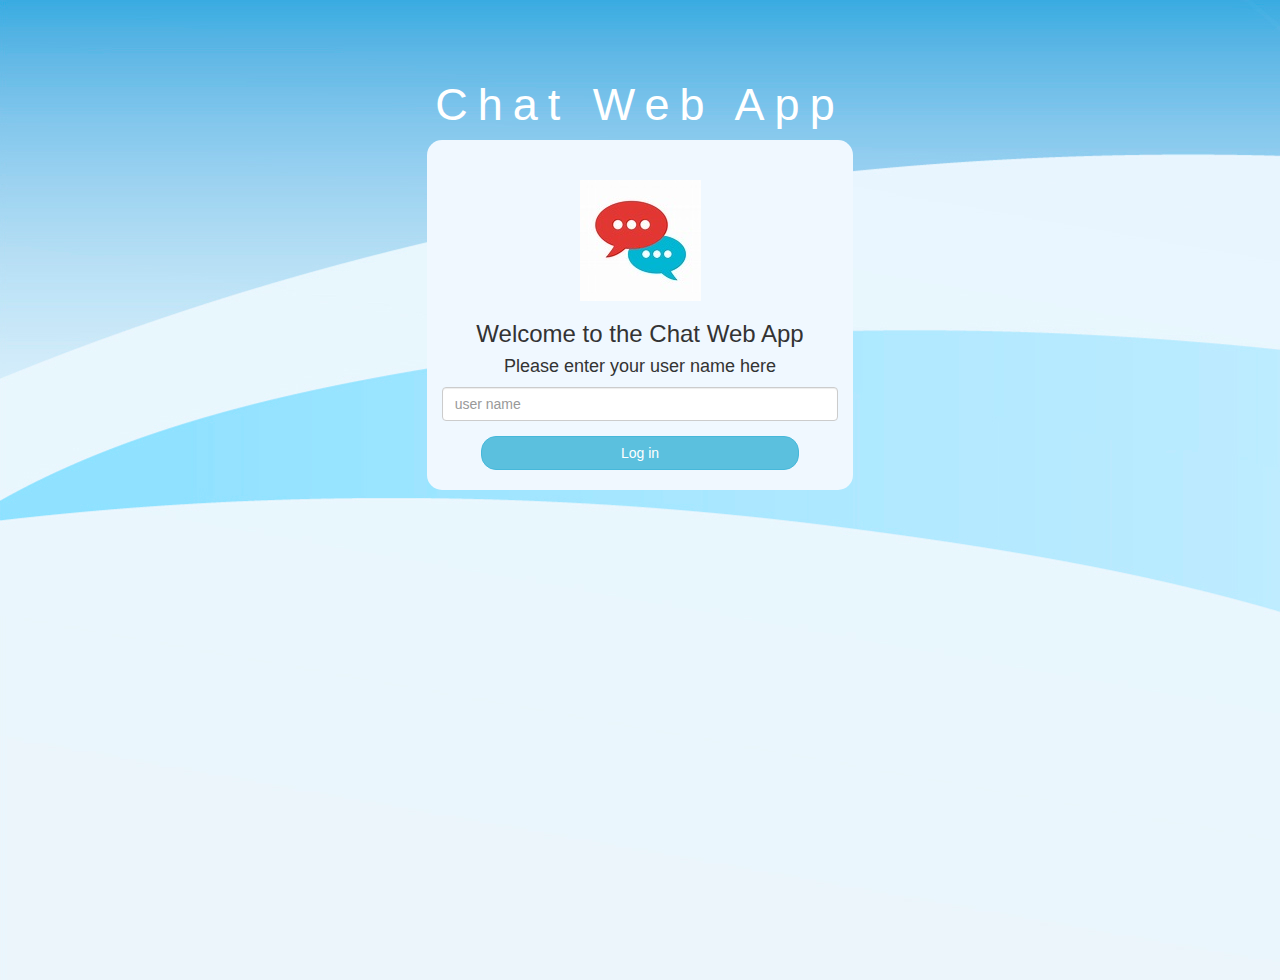
<file: index.html>
<!DOCTYPE html>
<html>
<head>
	<title>Kwitter</title>
<link href="https://fonts.googleapis.com/css?family=Yeon+Sung&display=swap" rel="stylesheet"><meta name="viewport" content="width=device-width, initial-scale=1">

<link rel="stylesheet" href="https://maxcdn.bootstrapcdn.com/bootstrap/3.4.0/css/bootstrap.min.css">
<script src="https://ajax.googleapis.com/ajax/libs/jquery/3.4.1/jquery.min.js"></script>
<script src="https://maxcdn.bootstrapcdn.com/bootstrap/3.4.0/js/bootstrap.min.js"></script>

<link rel="stylesheet" type="text/css" href="style.css">
<script src="kwitter.js"></script>
</head>
<body>
<center>
	<h1 class="header">	
		Chat Web App	
</h1>
	<div class="col-lg-4 col-md-6 col-sm-6 col-xs-11 login_div" id="gh">
		<br>
		<br>
		<img src="th (9).jpg">
		<h3 >Welcome to the Chat Web App </h3>
		<h4 >Please enter your user name here</h4>
		<div class="form-group">
		  <input type="text" id="user_name" class="form-control" placeholder="user name"> 
		
		</div>
		<button id="login_button" class="btn btn-info" onclick="addUser();">Log in</button>
		<br><br>
	</div>
</center>
</body>
</html>
</file>
<file: style.css>
html, body
{
  height: 100%;
  margin: 0;
}

body
{
background-image: url("rm222batch2-mind-03.jpg");
}

.header
{
	color: white ;
	font-size: 45px;letter-spacing: 10px;
	margin-top: 80px;
}
.header img
{
	width: 80px;margin-left: -15px;
}

.login_div
{
	background: rgba(255,255,255,0.8);float: none;border-radius: 15px;
}

.logo
{
	width: 80px;margin-top: 30px;border-radius: 40px;
}

#login_button
{
	width: 80%;border-radius: 15px;
}

.room_name
{
	cursor: pointer;
	font-size: 20px;
}


#logout
{
	font-size: 20px; float: right;
}


#output
{
	padding: 10px; width:80%;background: rgba(255,255,255,0.8);border-radius: 15px;
}

.input_div_room_page
{
	width: 80%;
}

.input_div label
{
	color: white;font-size: 20px;
}


.input_div_message_page
{
	position: fixed;bottom: 0px;width: 100%;background: rgba(255,255,255,0.8);
}
.input_div_message_page label
{
	color: black;
}
.input_div_message_page #msg
{
	width: 80%;
}
#send
{
	margin-top: 15px;
	width: 50%; 
}
#record{
	width: 50%;
}
.color_white
{
	color: white
}

.user_tick
{
	width:20px;
}
.message_h4
{
	padding-left:5px;color:grey;
}
#textbox{
	width: 50%;
	height: 5%;
}
#gh{
	background-color: aliceblue;
}
</file>
